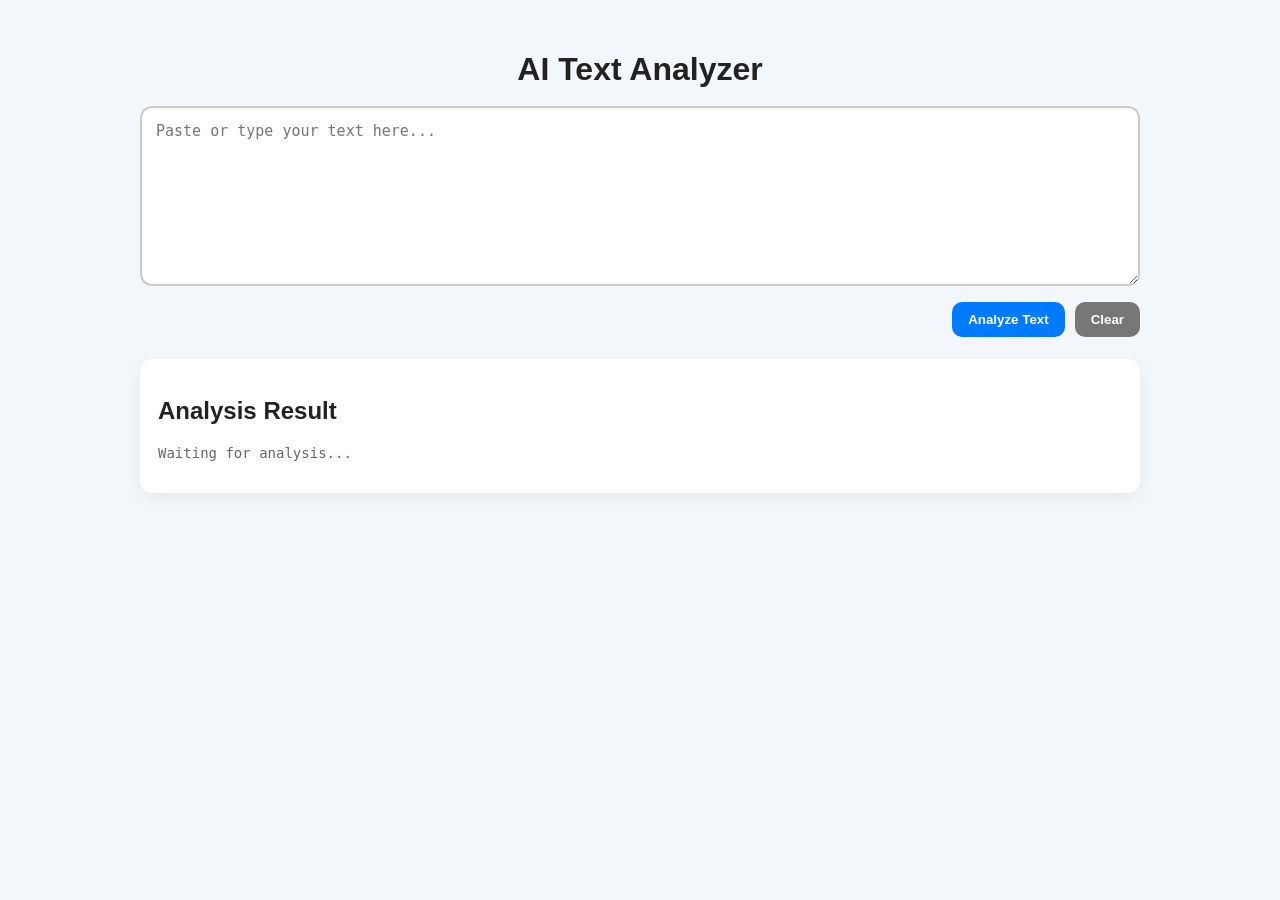
<file: AI_Text_Analyzer/index.html>
<!DOCTYPE html>
<html lang="en">
<head>
  <meta charset="utf-8" />
  <meta name="viewport" content="width=device-width,initial-scale=1" />
  <title>AI Text Analyzer</title>
  <link rel="stylesheet" href="style.css" />
</head>
<body>
  <div class="container">
    <h1>AI Text Analyzer</h1>

    <textarea id="userText" placeholder="Paste or type your text here..."></textarea>

    <div class="controls">
      <button id="analyzeBtn">Analyze Text</button>
      <button id="clearBtn">Clear</button>
    </div>

    <div id="result" class="card">
      <h2>Analysis Result</h2>
      <pre id="output">Waiting for analysis...</pre>
    </div>
  </div>

  <script src="script.js"></script>
</body>
</html>
</file>
<file: AI_Text_Analyzer/style.css>
/* style.css */
:root {
  --bg: #f3f7fb;
  --card: #fff;
  --accent: #007bff;
  --muted: #666;
}

body {
  font-family: "Segoe UI", Roboto, Arial, sans-serif;
  background: var(--bg);
  margin: 0;
  padding: 30px;
  color: #222;
}

.container {
  max-width: 1000px;
  margin: 0 auto;
}

h1 {
  text-align: center;
  margin-bottom: 18px;
}

textarea {
  width: 100%;
  height: 180px;
  padding: 14px;
  border-radius: 12px;
  border: 2px solid #ccc;
  resize: vertical;
  font-size: 15px;
  box-sizing: border-box;
}

.controls {
  margin-top: 12px;
  display: flex;
  gap: 10px;
  justify-content: flex-end;
}

button {
  padding: 10px 16px;
  border-radius: 10px;
  border: none;
  cursor: pointer;
  background: var(--accent);
  color: white;
  font-weight: 600;
}

button#clearBtn {
  background: #777;
}

.card {
  margin-top: 22px;
  background: var(--card);
  padding: 18px;
  border-radius: 12px;
  box-shadow: 0 6px 18px rgba(0,0,0,0.06);
}

pre {
  white-space: pre-wrap;
  word-break: break-word;
  font-family: ui-monospace, SFMono-Regular, Menlo, Monaco, "Roboto Mono", monospace;
  font-size: 14px;
  color: var(--muted);
}
</file>
